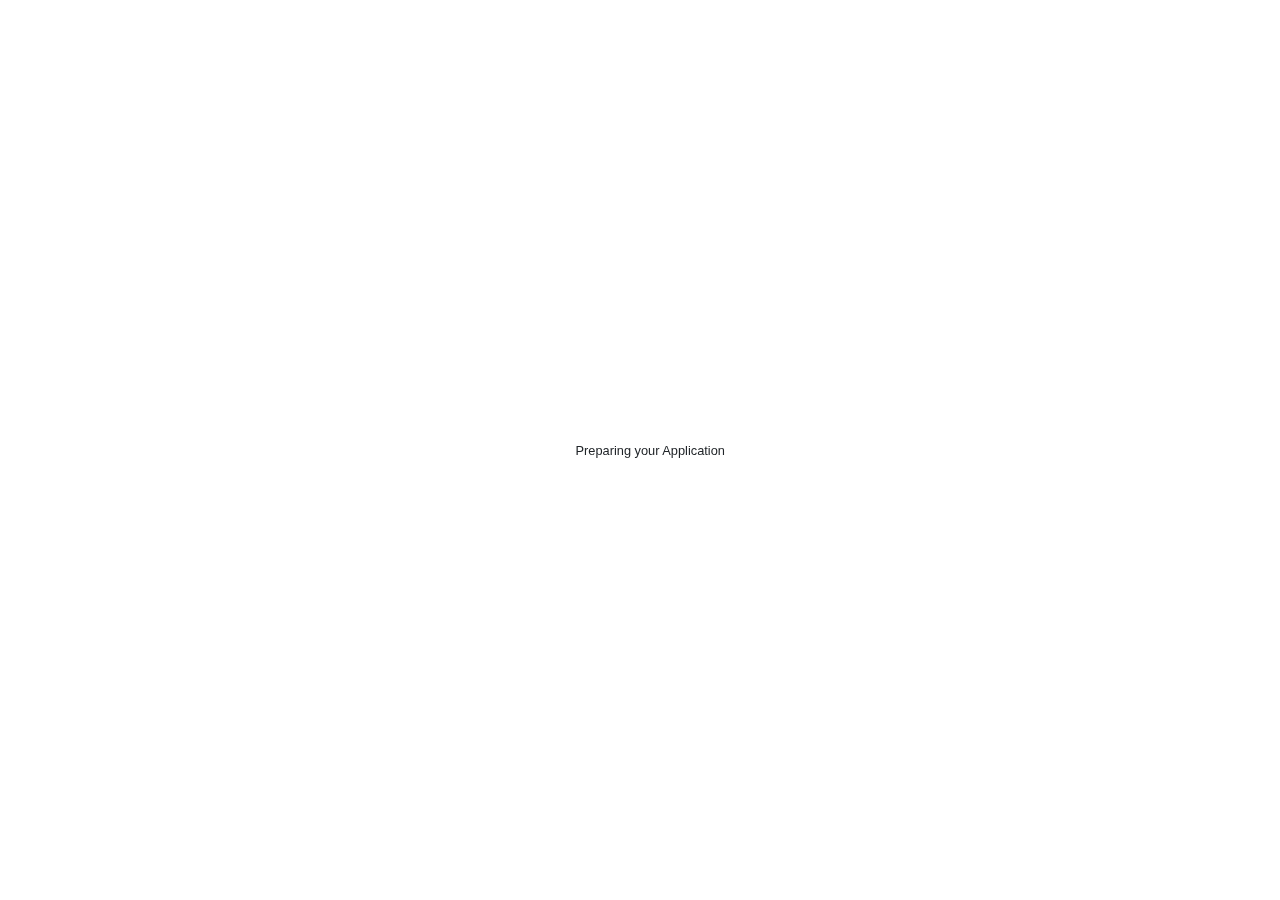
<file: maticdex1/index.html>
<!doctype html>
<html lang="en">
<head>
  <meta charset="utf-8">
  <title>Maticdex</title>
  <base href="https://calmesriram.github.io/demo9">
  <meta name="viewport" content="width=device-width, initial-scale=1">
  <link rel="icon" type="image/x-icon" href="favicon.ico">
  <link href="./assets/css/fonts.css" rel="stylesheet">
  <link href="./assets/css/icon.css" rel="stylesheet">
  <link rel="stylesheet" href="./assets/css/bootstrap-material-design.min.css" integrity="sha384-wXznGJNEXNG1NFsbm0ugrLFMQPWswR3lds2VeinahP8N0zJw9VWSopbjv2x7WCvX" crossorigin="anonymous">  
   
    <!-- Bootstrap CSS -->
    <link rel="stylesheet" href="https://stackpath.bootstrapcdn.com/bootstrap/4.4.1/css/bootstrap.min.css" integrity="sha384-Vkoo8x4CGsO3+Hhxv8T/Q5PaXtkKtu6ug5TOeNV6gBiFeWPGFN9MuhOf23Q9Ifjh" crossorigin="anonymous">

    
  <style>
.spinner {
  position: fixed;
  z-index: 1031;
  top: 50%;
  left: 50%;
  transform: translate(-50%, -50%);
}
    </style>
   <script src="./assets/js/jquery-3.2.1.slim.min.js" integrity="sha384-KJ3o2DKtIkvYIK3UENzmM7KCkRr/rE9/Qpg6aAZGJwFDMVNA/GpGFF93hXpG5KkN" crossorigin="anonymous"></script>
  <script src="./assets/js/popper.js" integrity="sha384-fA23ZRQ3G/J53mElWqVJEGJzU0sTs+SvzG8fXVWP+kJQ1lwFAOkcUOysnlKJC33U" crossorigin="anonymous"></script>
   <script src="./assets/js/bootstrap-material-design.js" integrity="sha384-CauSuKpEqAFajSpkdjv3z9t8E7RlpJ1UP0lKM/+NdtSarroVKu069AlsRPKkFBz9" crossorigin="anonymous"></script>
     <!-- Optional JavaScript -->
    <!-- jQuery first, then Popper.js, then Bootstrap JS -->
    <script src="./assets/js/jquery-3.4.1.slim.min.js" integrity="sha384-J6qa4849blE2+poT4WnyKhv5vZF5SrPo0iEjwBvKU7imGFAV0wwj1yYfoRSJoZ+n" crossorigin="anonymous"></script>
    <script src="./assets/js/popper.min.js" integrity="sha384-Q6E9RHvbIyZFJoft+2mJbHaEWldlvI9IOYy5n3zV9zzTtmI3UksdQRVvoxMfooAo" crossorigin="anonymous"></script>
    <script src="./assets/js/bootstrap.min.js" integrity="sha384-wfSDF2E50Y2D1uUdj0O3uMBJnjuUD4Ih7YwaYd1iqfktj0Uod8GCExl3Og8ifwB6" crossorigin="anonymous"></script>
  <script src="runtime-es2015.0490a89c5a5eb593b13c.js" type="module"></script><script src="polyfills-es2015.d57d3f1fef65a9374825.js" type="module"></script><script src="runtime-es5.6e22a52c3a6df157596b.js" nomodule></script><script src="polyfills-es5.7029ca3cb9827b17af98.js" nomodule></script><script src="main-es2015.827dabb8c3119a17ac88.js" type="module"></script><script src="main-es5.a5a454d58ba306e04697.js" nomodule></script></body>
<link rel="stylesheet" href="styles.677dd6172bbf1940928d.css"></head>
<body>    
  <app-root>        
    <div class="spinner">
      <div class="spinner-grow spinner-grow-sm" role="status">
        <span class="sr-only">Loading...</span>
      </div>
      <i class="fa fa-spinner fa-spin"></i>
      <small>Preparing your Application</small>
    </div>
  </app-root>
</body>
</html>
</file>
<file: maticdex1/assets/css/fonts.css>
/* cyrillic-ext */
@font-face {
  font-family: 'Roboto';
  font-style: normal;
  font-weight: 300;
  font-display: swap;
  src: local('Roboto Light'), local('Roboto-Light'), url(https://fonts.gstatic.com/s/roboto/v20/KFOlCnqEu92Fr1MmSU5fCRc4EsA.woff2) format('woff2');
  unicode-range: U+0460-052F, U+1C80-1C88, U+20B4, U+2DE0-2DFF, U+A640-A69F, U+FE2E-FE2F;
}
/* cyrillic */
@font-face {
  font-family: 'Roboto';
  font-style: normal;
  font-weight: 300;
  font-display: swap;
  src: local('Roboto Light'), local('Roboto-Light'), url(https://fonts.gstatic.com/s/roboto/v20/KFOlCnqEu92Fr1MmSU5fABc4EsA.woff2) format('woff2');
  unicode-range: U+0400-045F, U+0490-0491, U+04B0-04B1, U+2116;
}
/* greek-ext */
@font-face {
  font-family: 'Roboto';
  font-style: normal;
  font-weight: 300;
  font-display: swap;
  src: local('Roboto Light'), local('Roboto-Light'), url(https://fonts.gstatic.com/s/roboto/v20/KFOlCnqEu92Fr1MmSU5fCBc4EsA.woff2) format('woff2');
  unicode-range: U+1F00-1FFF;
}
/* greek */
@font-face {
  font-family: 'Roboto';
  font-style: normal;
  font-weight: 300;
  font-display: swap;
  src: local('Roboto Light'), local('Roboto-Light'), url(https://fonts.gstatic.com/s/roboto/v20/KFOlCnqEu92Fr1MmSU5fBxc4EsA.woff2) format('woff2');
  unicode-range: U+0370-03FF;
}
/* vietnamese */
@font-face {
  font-family: 'Roboto';
  font-style: normal;
  font-weight: 300;
  font-display: swap;
  src: local('Roboto Light'), local('Roboto-Light'), url(https://fonts.gstatic.com/s/roboto/v20/KFOlCnqEu92Fr1MmSU5fCxc4EsA.woff2) format('woff2');
  unicode-range: U+0102-0103, U+0110-0111, U+1EA0-1EF9, U+20AB;
}
/* latin-ext */
@font-face {
  font-family: 'Roboto';
  font-style: normal;
  font-weight: 300;
  font-display: swap;
  src: local('Roboto Light'), local('Roboto-Light'), url(https://fonts.gstatic.com/s/roboto/v20/KFOlCnqEu92Fr1MmSU5fChc4EsA.woff2) format('woff2');
  unicode-range: U+0100-024F, U+0259, U+1E00-1EFF, U+2020, U+20A0-20AB, U+20AD-20CF, U+2113, U+2C60-2C7F, U+A720-A7FF;
}
/* latin */
@font-face {
  font-family: 'Roboto';
  font-style: normal;
  font-weight: 300;
  font-display: swap;
  src: local('Roboto Light'), local('Roboto-Light'), url(https://fonts.gstatic.com/s/roboto/v20/KFOlCnqEu92Fr1MmSU5fBBc4.woff2) format('woff2');
  unicode-range: U+0000-00FF, U+0131, U+0152-0153, U+02BB-02BC, U+02C6, U+02DA, U+02DC, U+2000-206F, U+2074, U+20AC, U+2122, U+2191, U+2193, U+2212, U+2215, U+FEFF, U+FFFD;
}
/* cyrillic-ext */
@font-face {
  font-family: 'Roboto';
  font-style: normal;
  font-weight: 400;
  font-display: swap;
  src: local('Roboto'), local('Roboto-Regular'), url(https://fonts.gstatic.com/s/roboto/v20/KFOmCnqEu92Fr1Mu72xKOzY.woff2) format('woff2');
  unicode-range: U+0460-052F, U+1C80-1C88, U+20B4, U+2DE0-2DFF, U+A640-A69F, U+FE2E-FE2F;
}
/* cyrillic */
@font-face {
  font-family: 'Roboto';
  font-style: normal;
  font-weight: 400;
  font-display: swap;
  src: local('Roboto'), local('Roboto-Regular'), url(https://fonts.gstatic.com/s/roboto/v20/KFOmCnqEu92Fr1Mu5mxKOzY.woff2) format('woff2');
  unicode-range: U+0400-045F, U+0490-0491, U+04B0-04B1, U+2116;
}
/* greek-ext */
@font-face {
  font-family: 'Roboto';
  font-style: normal;
  font-weight: 400;
  font-display: swap;
  src: local('Roboto'), local('Roboto-Regular'), url(https://fonts.gstatic.com/s/roboto/v20/KFOmCnqEu92Fr1Mu7mxKOzY.woff2) format('woff2');
  unicode-range: U+1F00-1FFF;
}
/* greek */
@font-face {
  font-family: 'Roboto';
  font-style: normal;
  font-weight: 400;
  font-display: swap;
  src: local('Roboto'), local('Roboto-Regular'), url(https://fonts.gstatic.com/s/roboto/v20/KFOmCnqEu92Fr1Mu4WxKOzY.woff2) format('woff2');
  unicode-range: U+0370-03FF;
}
/* vietnamese */
@font-face {
  font-family: 'Roboto';
  font-style: normal;
  font-weight: 400;
  font-display: swap;
  src: local('Roboto'), local('Roboto-Regular'), url(https://fonts.gstatic.com/s/roboto/v20/KFOmCnqEu92Fr1Mu7WxKOzY.woff2) format('woff2');
  unicode-range: U+0102-0103, U+0110-0111, U+1EA0-1EF9, U+20AB;
}
/* latin-ext */
@font-face {
  font-family: 'Roboto';
  font-style: normal;
  font-weight: 400;
  font-display: swap;
  src: local('Roboto'), local('Roboto-Regular'), url(https://fonts.gstatic.com/s/roboto/v20/KFOmCnqEu92Fr1Mu7GxKOzY.woff2) format('woff2');
  unicode-range: U+0100-024F, U+0259, U+1E00-1EFF, U+2020, U+20A0-20AB, U+20AD-20CF, U+2113, U+2C60-2C7F, U+A720-A7FF;
}
/* latin */
@font-face {
  font-family: 'Roboto';
  font-style: normal;
  font-weight: 400;
  font-display: swap;
  src: local('Roboto'), local('Roboto-Regular'), url(https://fonts.gstatic.com/s/roboto/v20/KFOmCnqEu92Fr1Mu4mxK.woff2) format('woff2');
  unicode-range: U+0000-00FF, U+0131, U+0152-0153, U+02BB-02BC, U+02C6, U+02DA, U+02DC, U+2000-206F, U+2074, U+20AC, U+2122, U+2191, U+2193, U+2212, U+2215, U+FEFF, U+FFFD;
}
/* cyrillic-ext */
@font-face {
  font-family: 'Roboto';
  font-style: normal;
  font-weight: 500;
  font-display: swap;
  src: local('Roboto Medium'), local('Roboto-Medium'), url(https://fonts.gstatic.com/s/roboto/v20/KFOlCnqEu92Fr1MmEU9fCRc4EsA.woff2) format('woff2');
  unicode-range: U+0460-052F, U+1C80-1C88, U+20B4, U+2DE0-2DFF, U+A640-A69F, U+FE2E-FE2F;
}
/* cyrillic */
@font-face {
  font-family: 'Roboto';
  font-style: normal;
  font-weight: 500;
  font-display: swap;
  src: local('Roboto Medium'), local('Roboto-Medium'), url(https://fonts.gstatic.com/s/roboto/v20/KFOlCnqEu92Fr1MmEU9fABc4EsA.woff2) format('woff2');
  unicode-range: U+0400-045F, U+0490-0491, U+04B0-04B1, U+2116;
}
/* greek-ext */
@font-face {
  font-family: 'Roboto';
  font-style: normal;
  font-weight: 500;
  font-display: swap;
  src: local('Roboto Medium'), local('Roboto-Medium'), url(https://fonts.gstatic.com/s/roboto/v20/KFOlCnqEu92Fr1MmEU9fCBc4EsA.woff2) format('woff2');
  unicode-range: U+1F00-1FFF;
}
/* greek */
@font-face {
  font-family: 'Roboto';
  font-style: normal;
  font-weight: 500;
  font-display: swap;
  src: local('Roboto Medium'), local('Roboto-Medium'), url(https://fonts.gstatic.com/s/roboto/v20/KFOlCnqEu92Fr1MmEU9fBxc4EsA.woff2) format('woff2');
  unicode-range: U+0370-03FF;
}
/* vietnamese */
@font-face {
  font-family: 'Roboto';
  font-style: normal;
  font-weight: 500;
  font-display: swap;
  src: local('Roboto Medium'), local('Roboto-Medium'), url(https://fonts.gstatic.com/s/roboto/v20/KFOlCnqEu92Fr1MmEU9fCxc4EsA.woff2) format('woff2');
  unicode-range: U+0102-0103, U+0110-0111, U+1EA0-1EF9, U+20AB;
}
/* latin-ext */
@font-face {
  font-family: 'Roboto';
  font-style: normal;
  font-weight: 500;
  font-display: swap;
  src: local('Roboto Medium'), local('Roboto-Medium'), url(https://fonts.gstatic.com/s/roboto/v20/KFOlCnqEu92Fr1MmEU9fChc4EsA.woff2) format('woff2');
  unicode-range: U+0100-024F, U+0259, U+1E00-1EFF, U+2020, U+20A0-20AB, U+20AD-20CF, U+2113, U+2C60-2C7F, U+A720-A7FF;
}
/* latin */
@font-face {
  font-family: 'Roboto';
  font-style: normal;
  font-weight: 500;
  font-display: swap;
  src: local('Roboto Medium'), local('Roboto-Medium'), url(https://fonts.gstatic.com/s/roboto/v20/KFOlCnqEu92Fr1MmEU9fBBc4.woff2) format('woff2');
  unicode-range: U+0000-00FF, U+0131, U+0152-0153, U+02BB-02BC, U+02C6, U+02DA, U+02DC, U+2000-206F, U+2074, U+20AC, U+2122, U+2191, U+2193, U+2212, U+2215, U+FEFF, U+FFFD;
}
</file>
<file: maticdex1/assets/css/icon.css>
/* fallback */
@font-face {
  font-family: 'Material Icons';
  font-style: normal;
  font-weight: 400;
  src: url(https://fonts.gstatic.com/s/materialicons/v48/flUhRq6tzZclQEJ-Vdg-IuiaDsNc.woff2) format('woff2');
}

.material-icons {
  font-family: 'Material Icons';
  font-weight: normal;
  font-style: normal;
  font-size: 24px;
  line-height: 1;
  letter-spacing: normal;
  text-transform: none;
  display: inline-block;
  white-space: nowrap;
  word-wrap: normal;
  direction: ltr;
  -webkit-font-feature-settings: 'liga';
  -webkit-font-smoothing: antialiased;
}
</file>
<file: maticdex1/styles.677dd6172bbf1940928d.css>
.mat-chip.mat-standard-chip.mat-chip-selected.mat-accent .mat-chip-remove{opacity:.4}.mat-datepicker-content.mat-accent .mat-calendar-body-today.mat-calendar-body-selected{box-shadow:inset 0 0 0 1px #fff}.mat-input-element{caret-color:#3f51b5;caret-color:#673ab7}.mat-accent .mat-input-element{caret-color:#ff4081;caret-color:#ffd740}.mat-progress-bar-background{fill:#c5cae9}.mat-progress-bar.mat-accent .mat-progress-bar-background{fill:#ff80ab;fill:#ffe57f}.mat-progress-spinner circle,.mat-spinner circle{stroke:#3f51b5;stroke:#673ab7}.mat-progress-spinner.mat-accent circle,.mat-spinner.mat-accent circle{stroke:#ff4081;stroke:#ffd740}@font-face{font-family:'Material Icons';font-style:normal;font-weight:400;src:url(MaterialIcons-Regular.e79bfd88537def476913.eot);src:local('Material Icons'),local('MaterialIcons-Regular'),url(MaterialIcons-Regular.570eb83859dc23dd0eec.woff2) format('woff2'),url(MaterialIcons-Regular.012cf6a10129e2275d79.woff) format('woff'),url(MaterialIcons-Regular.a37b0c01c0baf1888ca8.ttf) format('truetype')}.material-icons{font-family:'Material Icons';font-weight:400;font-style:normal;font-size:24px;display:inline-block;line-height:1;text-transform:none;letter-spacing:normal;word-wrap:normal;white-space:nowrap;direction:ltr;-webkit-font-smoothing:antialiased;text-rendering:optimizeLegibility;-moz-osx-font-smoothing:grayscale;-webkit-font-feature-settings:'liga';font-feature-settings:'liga'}.mat-badge-content{font-weight:600;font-size:12px;font-family:Roboto,"Helvetica Neue",sans-serif}.mat-badge-small .mat-badge-content{font-size:9px}.mat-badge-large .mat-badge-content{font-size:24px}.mat-h1,.mat-headline,.mat-typography h1{font:400 24px/32px Roboto,"Helvetica Neue",sans-serif;margin:0 0 16px}.mat-h2,.mat-title,.mat-typography h2{font:500 20px/32px Roboto,"Helvetica Neue",sans-serif;margin:0 0 16px}.mat-h3,.mat-subheading-2,.mat-typography h3{font:400 16px/28px Roboto,"Helvetica Neue",sans-serif;margin:0 0 16px}.mat-h4,.mat-subheading-1,.mat-typography h4{font:400 15px/24px Roboto,"Helvetica Neue",sans-serif;margin:0 0 16px}.mat-h5,.mat-typography h5{font:400 calc(14px * .83)/20px Roboto,"Helvetica Neue",sans-serif;margin:0 0 12px}.mat-h6,.mat-typography h6{font:400 calc(14px * .67)/20px Roboto,"Helvetica Neue",sans-serif;margin:0 0 12px}.mat-body-2,.mat-body-strong{font:500 14px/24px Roboto,"Helvetica Neue",sans-serif}.mat-body,.mat-body-1,.mat-typography{font:400 14px/20px Roboto,"Helvetica Neue",sans-serif}.mat-body p,.mat-body-1 p,.mat-typography p{margin:0 0 12px}.mat-caption,.mat-small{font:400 12px/20px Roboto,"Helvetica Neue",sans-serif}.mat-display-4,.mat-typography .mat-display-4{font:300 112px/112px Roboto,"Helvetica Neue",sans-serif;letter-spacing:-.05em;margin:0 0 56px}.mat-display-3,.mat-typography .mat-display-3{font:400 56px/56px Roboto,"Helvetica Neue",sans-serif;letter-spacing:-.02em;margin:0 0 64px}.mat-display-2,.mat-typography .mat-display-2{font:400 45px/48px Roboto,"Helvetica Neue",sans-serif;letter-spacing:-.005em;margin:0 0 64px}.mat-display-1,.mat-typography .mat-display-1{font:400 34px/40px Roboto,"Helvetica Neue",sans-serif;margin:0 0 64px}.mat-bottom-sheet-container{font:400 14px/20px Roboto,"Helvetica Neue",sans-serif}.mat-button,.mat-fab,.mat-flat-button,.mat-icon-button,.mat-mini-fab,.mat-raised-button,.mat-stroked-button{font-family:Roboto,"Helvetica Neue",sans-serif;font-size:14px;font-weight:500}.mat-button-toggle,.mat-card{font-family:Roboto,"Helvetica Neue",sans-serif}.mat-card-title{font-size:24px;font-weight:500}.mat-card-header .mat-card-title{font-size:20px}.mat-card-content,.mat-card-subtitle{font-size:14px}.mat-checkbox{font-family:Roboto,"Helvetica Neue",sans-serif}.mat-checkbox-layout .mat-checkbox-label{line-height:24px}.mat-chip{font-size:14px;font-weight:500}.mat-chip .mat-chip-remove.mat-icon,.mat-chip .mat-chip-trailing-icon.mat-icon{font-size:18px}.mat-table{font-family:Roboto,"Helvetica Neue",sans-serif}.mat-header-cell{font-size:12px;font-weight:500}.mat-cell,.mat-footer-cell{font-size:14px}.mat-calendar{font-family:Roboto,"Helvetica Neue",sans-serif}.mat-calendar-body{font-size:13px}.mat-calendar-body-label,.mat-calendar-period-button{font-size:14px;font-weight:500}.mat-calendar-table-header th{font-size:11px;font-weight:400}.mat-dialog-title{font:500 20px/32px Roboto,"Helvetica Neue",sans-serif}.mat-expansion-panel-header{font-family:Roboto,"Helvetica Neue",sans-serif;font-size:15px;font-weight:400}.mat-expansion-panel-content{font:400 14px/20px Roboto,"Helvetica Neue",sans-serif}.mat-form-field{font-size:inherit;font-weight:400;line-height:1.125;font-family:Roboto,"Helvetica Neue",sans-serif}.mat-form-field-wrapper{padding-bottom:1.34375em}.mat-form-field-prefix .mat-icon,.mat-form-field-suffix .mat-icon{font-size:150%;line-height:1.125}.mat-form-field-prefix .mat-icon-button,.mat-form-field-suffix .mat-icon-button{height:1.5em;width:1.5em}.mat-form-field-prefix .mat-icon-button .mat-icon,.mat-form-field-suffix .mat-icon-button .mat-icon{height:1.125em;line-height:1.125}.mat-form-field-infix{padding:.5em 0;border-top:.84375em solid transparent}.mat-form-field-can-float .mat-input-server:focus+.mat-form-field-label-wrapper .mat-form-field-label,.mat-form-field-can-float.mat-form-field-should-float .mat-form-field-label{-webkit-transform:translateY(-1.34375em) scale(.75);transform:translateY(-1.34375em) scale(.75);width:133.33333%}.mat-form-field-can-float .mat-input-server[label]:not(:label-shown)+.mat-form-field-label-wrapper .mat-form-field-label{-webkit-transform:translateY(-1.34374em) scale(.75);transform:translateY(-1.34374em) scale(.75);width:133.33334%}.mat-form-field-label-wrapper{top:-.84375em;padding-top:.84375em}.mat-form-field-label{top:1.34375em}.mat-form-field-underline{bottom:1.34375em}.mat-form-field-subscript-wrapper{font-size:75%;margin-top:.66667em;top:calc(100% - 1.79167em)}.mat-form-field-appearance-legacy .mat-form-field-wrapper{padding-bottom:1.25em}.mat-form-field-appearance-legacy .mat-form-field-infix{padding:.4375em 0}.mat-form-field-appearance-legacy.mat-form-field-can-float .mat-input-server:focus+.mat-form-field-label-wrapper .mat-form-field-label,.mat-form-field-appearance-legacy.mat-form-field-can-float.mat-form-field-should-float .mat-form-field-label{-webkit-transform:translateY(-1.28125em) scale(.75) perspective(100px) translateZ(.001px);transform:translateY(-1.28125em) scale(.75) perspective(100px) translateZ(.001px);-ms-transform:translateY(-1.28125em) scale(.75);width:133.33333%}.mat-form-field-appearance-legacy.mat-form-field-can-float .mat-form-field-autofill-control:-webkit-autofill+.mat-form-field-label-wrapper .mat-form-field-label{-webkit-transform:translateY(-1.28125em) scale(.75) perspective(100px) translateZ(.00101px);transform:translateY(-1.28125em) scale(.75) perspective(100px) translateZ(.00101px);-ms-transform:translateY(-1.28124em) scale(.75);width:133.33334%}.mat-form-field-appearance-legacy.mat-form-field-can-float .mat-input-server[label]:not(:label-shown)+.mat-form-field-label-wrapper .mat-form-field-label{-webkit-transform:translateY(-1.28125em) scale(.75) perspective(100px) translateZ(.00102px);transform:translateY(-1.28125em) scale(.75) perspective(100px) translateZ(.00102px);-ms-transform:translateY(-1.28123em) scale(.75);width:133.33335%}.mat-form-field-appearance-legacy .mat-form-field-label{top:1.28125em}.mat-form-field-appearance-legacy .mat-form-field-subscript-wrapper{margin-top:.54167em;top:calc(100% - 1.66667em)}@media print{.mat-form-field-appearance-legacy.mat-form-field-can-float .mat-input-server:focus+.mat-form-field-label-wrapper .mat-form-field-label,.mat-form-field-appearance-legacy.mat-form-field-can-float.mat-form-field-should-float .mat-form-field-label{-webkit-transform:translateY(-1.28122em) scale(.75);transform:translateY(-1.28122em) scale(.75)}.mat-form-field-appearance-legacy.mat-form-field-can-float .mat-form-field-autofill-control:-webkit-autofill+.mat-form-field-label-wrapper .mat-form-field-label{-webkit-transform:translateY(-1.28121em) scale(.75);transform:translateY(-1.28121em) scale(.75)}.mat-form-field-appearance-legacy.mat-form-field-can-float .mat-input-server[label]:not(:label-shown)+.mat-form-field-label-wrapper .mat-form-field-label{-webkit-transform:translateY(-1.2812em) scale(.75);transform:translateY(-1.2812em) scale(.75)}}.mat-form-field-appearance-fill .mat-form-field-infix{padding:.25em 0 .75em}.mat-form-field-appearance-fill .mat-form-field-label{top:1.09375em;margin-top:-.5em}.mat-form-field-appearance-fill.mat-form-field-can-float .mat-input-server:focus+.mat-form-field-label-wrapper .mat-form-field-label,.mat-form-field-appearance-fill.mat-form-field-can-float.mat-form-field-should-float .mat-form-field-label{-webkit-transform:translateY(-.59375em) scale(.75);transform:translateY(-.59375em) scale(.75);width:133.33333%}.mat-form-field-appearance-fill.mat-form-field-can-float .mat-input-server[label]:not(:label-shown)+.mat-form-field-label-wrapper .mat-form-field-label{-webkit-transform:translateY(-.59374em) scale(.75);transform:translateY(-.59374em) scale(.75);width:133.33334%}.mat-form-field-appearance-outline .mat-form-field-infix{padding:1em 0}.mat-form-field-appearance-outline .mat-form-field-label{top:1.84375em;margin-top:-.25em}.mat-form-field-appearance-outline.mat-form-field-can-float .mat-input-server:focus+.mat-form-field-label-wrapper .mat-form-field-label,.mat-form-field-appearance-outline.mat-form-field-can-float.mat-form-field-should-float .mat-form-field-label{-webkit-transform:translateY(-1.59375em) scale(.75);transform:translateY(-1.59375em) scale(.75);width:133.33333%}.mat-form-field-appearance-outline.mat-form-field-can-float .mat-input-server[label]:not(:label-shown)+.mat-form-field-label-wrapper .mat-form-field-label{-webkit-transform:translateY(-1.59374em) scale(.75);transform:translateY(-1.59374em) scale(.75);width:133.33334%}.mat-grid-tile-footer,.mat-grid-tile-header{font-size:14px}.mat-grid-tile-footer .mat-line,.mat-grid-tile-header .mat-line{white-space:nowrap;overflow:hidden;text-overflow:ellipsis;display:block;box-sizing:border-box}.mat-grid-tile-footer .mat-line:nth-child(n+2),.mat-grid-tile-header .mat-line:nth-child(n+2){font-size:12px}input.mat-input-element{margin-top:-.0625em}.mat-menu-item{font-family:Roboto,"Helvetica Neue",sans-serif;font-size:14px;font-weight:400}.mat-paginator,.mat-paginator-page-size .mat-select-trigger{font-family:Roboto,"Helvetica Neue",sans-serif;font-size:12px}.mat-radio-button,.mat-select{font-family:Roboto,"Helvetica Neue",sans-serif}.mat-select-trigger{height:1.125em}.mat-slide-toggle-content{font-family:Roboto,"Helvetica Neue",sans-serif}.mat-slider-thumb-label-text{font-family:Roboto,"Helvetica Neue",sans-serif;font-size:12px;font-weight:500}.mat-stepper-horizontal,.mat-stepper-vertical{font-family:Roboto,"Helvetica Neue",sans-serif}.mat-step-label{font-size:14px;font-weight:400}.mat-step-sub-label-error{font-weight:400}.mat-step-label-error{font-size:14px}.mat-step-label-selected{font-size:14px;font-weight:500}.mat-tab-group{font-family:Roboto,"Helvetica Neue",sans-serif}.mat-tab-label,.mat-tab-link{font-family:Roboto,"Helvetica Neue",sans-serif;font-size:14px;font-weight:500}.mat-toolbar,.mat-toolbar h1,.mat-toolbar h2,.mat-toolbar h3,.mat-toolbar h4,.mat-toolbar h5,.mat-toolbar h6{font:500 20px/32px Roboto,"Helvetica Neue",sans-serif;margin:0}.mat-tooltip{font-family:Roboto,"Helvetica Neue",sans-serif;font-size:10px;padding-top:6px;padding-bottom:6px}.mat-tooltip-handset{font-size:14px;padding-top:8px;padding-bottom:8px}.mat-list-item,.mat-list-option{font-family:Roboto,"Helvetica Neue",sans-serif}.mat-list-base .mat-list-item{font-size:16px}.mat-list-base .mat-list-item .mat-line{white-space:nowrap;overflow:hidden;text-overflow:ellipsis;display:block;box-sizing:border-box}.mat-list-base .mat-list-item .mat-line:nth-child(n+2){font-size:14px}.mat-list-base .mat-list-option{font-size:16px}.mat-list-base .mat-list-option .mat-line{white-space:nowrap;overflow:hidden;text-overflow:ellipsis;display:block;box-sizing:border-box}.mat-list-base .mat-list-option .mat-line:nth-child(n+2){font-size:14px}.mat-list-base[dense] .mat-list-item{font-size:12px}.mat-list-base[dense] .mat-list-item .mat-line{white-space:nowrap;overflow:hidden;text-overflow:ellipsis;display:block;box-sizing:border-box}.mat-list-base[dense] .mat-list-item .mat-line:nth-child(n+2),.mat-list-base[dense] .mat-list-option{font-size:12px}.mat-list-base[dense] .mat-list-option .mat-line{white-space:nowrap;overflow:hidden;text-overflow:ellipsis;display:block;box-sizing:border-box}.mat-list-base[dense] .mat-list-option .mat-line:nth-child(n+2){font-size:12px}.mat-list-base[dense] .mat-subheader{font-family:Roboto,"Helvetica Neue",sans-serif;font-size:12px;font-weight:500}.mat-option{font-family:Roboto,"Helvetica Neue",sans-serif;font-size:16px;color:rgba(0,0,0,.87)}.mat-optgroup-label{font:500 14px/24px Roboto,"Helvetica Neue",sans-serif;color:rgba(0,0,0,.54)}.mat-simple-snackbar{font-family:Roboto,"Helvetica Neue",sans-serif;font-size:14px}.mat-simple-snackbar-action{line-height:1;font-family:inherit;font-size:inherit;font-weight:500}.mat-ripple{overflow:hidden;position:relative}.mat-ripple.mat-ripple-unbounded{overflow:visible}.mat-ripple-element{position:absolute;border-radius:50%;pointer-events:none;-webkit-transition:opacity,-webkit-transform cubic-bezier(0,0,.2,1);transition:opacity,-webkit-transform 0s cubic-bezier(0,0,.2,1);transition:opacity,transform 0s cubic-bezier(0,0,.2,1);transition:opacity,transform 0s cubic-bezier(0,0,.2,1),-webkit-transform 0s cubic-bezier(0,0,.2,1);-webkit-transform:scale(0);transform:scale(0)}@media (-ms-high-contrast:active){.mat-ripple-element{display:none}}.cdk-visually-hidden{border:0;clip:rect(0 0 0 0);height:1px;margin:-1px;overflow:hidden;padding:0;position:absolute;width:1px;outline:0;-webkit-appearance:none;-moz-appearance:none}.cdk-global-overlay-wrapper,.cdk-overlay-container{pointer-events:none;top:0;left:0;height:100%;width:100%}.cdk-overlay-container{position:fixed;z-index:1000}.cdk-overlay-container:empty{display:none}.cdk-global-overlay-wrapper{display:-webkit-box;display:flex;position:absolute;z-index:1000}.cdk-overlay-pane{position:absolute;pointer-events:auto;box-sizing:border-box;z-index:1000;display:-webkit-box;display:flex;max-width:100%;max-height:100%}.cdk-overlay-backdrop{position:absolute;top:0;bottom:0;left:0;right:0;z-index:1000;pointer-events:auto;-webkit-tap-highlight-color:transparent;-webkit-transition:opacity .4s cubic-bezier(.25,.8,.25,1);transition:opacity .4s cubic-bezier(.25,.8,.25,1);opacity:0}.cdk-overlay-backdrop.cdk-overlay-backdrop-showing{opacity:1}@media screen and (-ms-high-contrast:active){.cdk-overlay-backdrop.cdk-overlay-backdrop-showing{opacity:.6}}.cdk-overlay-dark-backdrop{background:rgba(0,0,0,.32)}.cdk-overlay-transparent-backdrop,.cdk-overlay-transparent-backdrop.cdk-overlay-backdrop-showing{opacity:0}.cdk-overlay-connected-position-bounding-box{position:absolute;z-index:1000;display:-webkit-box;display:flex;-webkit-box-orient:vertical;-webkit-box-direction:normal;flex-direction:column;min-width:1px;min-height:1px}.cdk-global-scrollblock{position:fixed;width:100%;overflow-y:scroll}@-webkit-keyframes cdk-text-field-autofill-start{/*!*/}@keyframes cdk-text-field-autofill-start{/*!*/}@-webkit-keyframes cdk-text-field-autofill-end{/*!*/}@keyframes cdk-text-field-autofill-end{/*!*/}.cdk-text-field-autofill-monitored:-webkit-autofill{-webkit-animation-name:cdk-text-field-autofill-start;animation-name:cdk-text-field-autofill-start}.cdk-text-field-autofill-monitored:not(:-webkit-autofill){-webkit-animation-name:cdk-text-field-autofill-end;animation-name:cdk-text-field-autofill-end}textarea.cdk-textarea-autosize{resize:none}textarea.cdk-textarea-autosize-measuring{height:auto!important;overflow:hidden!important;padding:2px 0!important;box-sizing:content-box!important}.mat-ripple-element{background-color:rgba(0,0,0,.1)}.mat-option.mat-selected:not(.mat-option-multiple):not(.mat-option-disabled),.mat-option:focus:not(.mat-option-disabled),.mat-option:hover:not(.mat-option-disabled){background:rgba(0,0,0,.04)}.mat-option.mat-active{background:rgba(0,0,0,.04);color:rgba(0,0,0,.87)}.mat-option.mat-option-disabled{color:rgba(0,0,0,.38)}.mat-primary .mat-option.mat-selected:not(.mat-option-disabled){color:#673ab7}.mat-accent .mat-option.mat-selected:not(.mat-option-disabled){color:#ffd740}.mat-warn .mat-option.mat-selected:not(.mat-option-disabled){color:#f44336}.mat-optgroup-disabled .mat-optgroup-label{color:rgba(0,0,0,.38)}.mat-pseudo-checkbox{color:rgba(0,0,0,.54)}.mat-pseudo-checkbox::after{color:#fafafa}.mat-pseudo-checkbox-disabled{color:#b0b0b0}.mat-primary .mat-pseudo-checkbox-checked,.mat-primary .mat-pseudo-checkbox-indeterminate{background:#673ab7}.mat-accent .mat-pseudo-checkbox-checked,.mat-accent .mat-pseudo-checkbox-indeterminate,.mat-pseudo-checkbox-checked,.mat-pseudo-checkbox-indeterminate{background:#ffd740}.mat-warn .mat-pseudo-checkbox-checked,.mat-warn .mat-pseudo-checkbox-indeterminate{background:#f44336}.mat-pseudo-checkbox-checked.mat-pseudo-checkbox-disabled,.mat-pseudo-checkbox-indeterminate.mat-pseudo-checkbox-disabled{background:#b0b0b0}.mat-elevation-z0{box-shadow:0 0 0 0 rgba(0,0,0,.2),0 0 0 0 rgba(0,0,0,.14),0 0 0 0 rgba(0,0,0,.12)}.mat-elevation-z1{box-shadow:0 2px 1px -1px rgba(0,0,0,.2),0 1px 1px 0 rgba(0,0,0,.14),0 1px 3px 0 rgba(0,0,0,.12)}.mat-elevation-z2{box-shadow:0 3px 1px -2px rgba(0,0,0,.2),0 2px 2px 0 rgba(0,0,0,.14),0 1px 5px 0 rgba(0,0,0,.12)}.mat-elevation-z3{box-shadow:0 3px 3px -2px rgba(0,0,0,.2),0 3px 4px 0 rgba(0,0,0,.14),0 1px 8px 0 rgba(0,0,0,.12)}.mat-elevation-z4{box-shadow:0 2px 4px -1px rgba(0,0,0,.2),0 4px 5px 0 rgba(0,0,0,.14),0 1px 10px 0 rgba(0,0,0,.12)}.mat-elevation-z5{box-shadow:0 3px 5px -1px rgba(0,0,0,.2),0 5px 8px 0 rgba(0,0,0,.14),0 1px 14px 0 rgba(0,0,0,.12)}.mat-elevation-z6{box-shadow:0 3px 5px -1px rgba(0,0,0,.2),0 6px 10px 0 rgba(0,0,0,.14),0 1px 18px 0 rgba(0,0,0,.12)}.mat-elevation-z7{box-shadow:0 4px 5px -2px rgba(0,0,0,.2),0 7px 10px 1px rgba(0,0,0,.14),0 2px 16px 1px rgba(0,0,0,.12)}.mat-elevation-z8{box-shadow:0 5px 5px -3px rgba(0,0,0,.2),0 8px 10px 1px rgba(0,0,0,.14),0 3px 14px 2px rgba(0,0,0,.12)}.mat-elevation-z9{box-shadow:0 5px 6px -3px rgba(0,0,0,.2),0 9px 12px 1px rgba(0,0,0,.14),0 3px 16px 2px rgba(0,0,0,.12)}.mat-elevation-z10{box-shadow:0 6px 6px -3px rgba(0,0,0,.2),0 10px 14px 1px rgba(0,0,0,.14),0 4px 18px 3px rgba(0,0,0,.12)}.mat-elevation-z11{box-shadow:0 6px 7px -4px rgba(0,0,0,.2),0 11px 15px 1px rgba(0,0,0,.14),0 4px 20px 3px rgba(0,0,0,.12)}.mat-elevation-z12{box-shadow:0 7px 8px -4px rgba(0,0,0,.2),0 12px 17px 2px rgba(0,0,0,.14),0 5px 22px 4px rgba(0,0,0,.12)}.mat-elevation-z13{box-shadow:0 7px 8px -4px rgba(0,0,0,.2),0 13px 19px 2px rgba(0,0,0,.14),0 5px 24px 4px rgba(0,0,0,.12)}.mat-elevation-z14{box-shadow:0 7px 9px -4px rgba(0,0,0,.2),0 14px 21px 2px rgba(0,0,0,.14),0 5px 26px 4px rgba(0,0,0,.12)}.mat-elevation-z15{box-shadow:0 8px 9px -5px rgba(0,0,0,.2),0 15px 22px 2px rgba(0,0,0,.14),0 6px 28px 5px rgba(0,0,0,.12)}.mat-elevation-z16{box-shadow:0 8px 10px -5px rgba(0,0,0,.2),0 16px 24px 2px rgba(0,0,0,.14),0 6px 30px 5px rgba(0,0,0,.12)}.mat-elevation-z17{box-shadow:0 8px 11px -5px rgba(0,0,0,.2),0 17px 26px 2px rgba(0,0,0,.14),0 6px 32px 5px rgba(0,0,0,.12)}.mat-elevation-z18{box-shadow:0 9px 11px -5px rgba(0,0,0,.2),0 18px 28px 2px rgba(0,0,0,.14),0 7px 34px 6px rgba(0,0,0,.12)}.mat-elevation-z19{box-shadow:0 9px 12px -6px rgba(0,0,0,.2),0 19px 29px 2px rgba(0,0,0,.14),0 7px 36px 6px rgba(0,0,0,.12)}.mat-elevation-z20{box-shadow:0 10px 13px -6px rgba(0,0,0,.2),0 20px 31px 3px rgba(0,0,0,.14),0 8px 38px 7px rgba(0,0,0,.12)}.mat-elevation-z21{box-shadow:0 10px 13px -6px rgba(0,0,0,.2),0 21px 33px 3px rgba(0,0,0,.14),0 8px 40px 7px rgba(0,0,0,.12)}.mat-elevation-z22{box-shadow:0 10px 14px -6px rgba(0,0,0,.2),0 22px 35px 3px rgba(0,0,0,.14),0 8px 42px 7px rgba(0,0,0,.12)}.mat-elevation-z23{box-shadow:0 11px 14px -7px rgba(0,0,0,.2),0 23px 36px 3px rgba(0,0,0,.14),0 9px 44px 8px rgba(0,0,0,.12)}.mat-elevation-z24{box-shadow:0 11px 15px -7px rgba(0,0,0,.2),0 24px 38px 3px rgba(0,0,0,.14),0 9px 46px 8px rgba(0,0,0,.12)}.mat-app-background{background-color:#fafafa;color:rgba(0,0,0,.87)}.mat-theme-loaded-marker{display:none}.mat-autocomplete-panel{background:#fff;color:rgba(0,0,0,.87)}.mat-autocomplete-panel:not([class*=mat-elevation-z]){box-shadow:0 2px 4px -1px rgba(0,0,0,.2),0 4px 5px 0 rgba(0,0,0,.14),0 1px 10px 0 rgba(0,0,0,.12)}.mat-autocomplete-panel .mat-option.mat-selected:not(.mat-active):not(:hover){background:#fff}.mat-autocomplete-panel .mat-option.mat-selected:not(.mat-active):not(:hover):not(.mat-option-disabled){color:rgba(0,0,0,.87)}@media (-ms-high-contrast:active){.mat-badge-content{outline:solid 1px;border-radius:0}.mat-checkbox-disabled{opacity:.5}}.mat-badge-accent .mat-badge-content{background:#ffd740;color:rgba(0,0,0,.87)}.mat-badge-warn .mat-badge-content{color:#fff;background:#f44336}.mat-badge{position:relative}.mat-badge-hidden .mat-badge-content{display:none}.mat-badge-disabled .mat-badge-content{background:#b9b9b9;color:rgba(0,0,0,.38)}.mat-badge-content{color:#fff;background:#673ab7;position:absolute;text-align:center;display:inline-block;border-radius:50%;-webkit-transition:-webkit-transform .2s ease-in-out;transition:-webkit-transform .2s ease-in-out;transition:transform .2s ease-in-out;transition:transform .2s ease-in-out,-webkit-transform .2s ease-in-out;-webkit-transform:scale(.6);transform:scale(.6);overflow:hidden;white-space:nowrap;text-overflow:ellipsis;pointer-events:none}.mat-badge-content._mat-animation-noopable,.ng-animate-disabled .mat-badge-content{-webkit-transition:none;transition:none}.mat-badge-content.mat-badge-active{-webkit-transform:none;transform:none}.mat-badge-small .mat-badge-content{width:16px;height:16px;line-height:16px}.mat-badge-small.mat-badge-above .mat-badge-content{top:-8px}.mat-badge-small.mat-badge-below .mat-badge-content{bottom:-8px}.mat-badge-small.mat-badge-before .mat-badge-content{left:-16px}[dir=rtl] .mat-badge-small.mat-badge-before .mat-badge-content{left:auto;right:-16px}.mat-badge-small.mat-badge-after .mat-badge-content{right:-16px}[dir=rtl] .mat-badge-small.mat-badge-after .mat-badge-content{right:auto;left:-16px}.mat-badge-small.mat-badge-overlap.mat-badge-before .mat-badge-content{left:-8px}[dir=rtl] .mat-badge-small.mat-badge-overlap.mat-badge-before .mat-badge-content{left:auto;right:-8px}.mat-badge-small.mat-badge-overlap.mat-badge-after .mat-badge-content{right:-8px}[dir=rtl] .mat-badge-small.mat-badge-overlap.mat-badge-after .mat-badge-content{right:auto;left:-8px}.mat-badge-medium .mat-badge-content{width:22px;height:22px;line-height:22px}.mat-badge-medium.mat-badge-above .mat-badge-content{top:-11px}.mat-badge-medium.mat-badge-below .mat-badge-content{bottom:-11px}.mat-badge-medium.mat-badge-before .mat-badge-content{left:-22px}[dir=rtl] .mat-badge-medium.mat-badge-before .mat-badge-content{left:auto;right:-22px}.mat-badge-medium.mat-badge-after .mat-badge-content{right:-22px}[dir=rtl] .mat-badge-medium.mat-badge-after .mat-badge-content{right:auto;left:-22px}.mat-badge-medium.mat-badge-overlap.mat-badge-before .mat-badge-content{left:-11px}[dir=rtl] .mat-badge-medium.mat-badge-overlap.mat-badge-before .mat-badge-content{left:auto;right:-11px}.mat-badge-medium.mat-badge-overlap.mat-badge-after .mat-badge-content{right:-11px}[dir=rtl] .mat-badge-medium.mat-badge-overlap.mat-badge-after .mat-badge-content{right:auto;left:-11px}.mat-badge-large .mat-badge-content{width:28px;height:28px;line-height:28px}.mat-badge-large.mat-badge-above .mat-badge-content{top:-14px}.mat-badge-large.mat-badge-below .mat-badge-content{bottom:-14px}.mat-badge-large.mat-badge-before .mat-badge-content{left:-28px}[dir=rtl] .mat-badge-large.mat-badge-before .mat-badge-content{left:auto;right:-28px}.mat-badge-large.mat-badge-after .mat-badge-content{right:-28px}[dir=rtl] .mat-badge-large.mat-badge-after .mat-badge-content{right:auto;left:-28px}.mat-badge-large.mat-badge-overlap.mat-badge-before .mat-badge-content{left:-14px}[dir=rtl] .mat-badge-large.mat-badge-overlap.mat-badge-before .mat-badge-content{left:auto;right:-14px}.mat-badge-large.mat-badge-overlap.mat-badge-after .mat-badge-content{right:-14px}[dir=rtl] .mat-badge-large.mat-badge-overlap.mat-badge-after .mat-badge-content{right:auto;left:-14px}.mat-bottom-sheet-container{box-shadow:0 8px 10px -5px rgba(0,0,0,.2),0 16px 24px 2px rgba(0,0,0,.14),0 6px 30px 5px rgba(0,0,0,.12);background:#fff;color:rgba(0,0,0,.87)}.mat-button,.mat-icon-button,.mat-stroked-button{color:inherit;background:0 0}.mat-button.mat-primary,.mat-icon-button.mat-primary,.mat-stroked-button.mat-primary{color:#673ab7}.mat-button.mat-accent,.mat-icon-button.mat-accent,.mat-stroked-button.mat-accent{color:#ffd740}.mat-button.mat-warn,.mat-icon-button.mat-warn,.mat-stroked-button.mat-warn{color:#f44336}.mat-button.mat-accent[disabled],.mat-button.mat-primary[disabled],.mat-button.mat-warn[disabled],.mat-button[disabled][disabled],.mat-icon-button.mat-accent[disabled],.mat-icon-button.mat-primary[disabled],.mat-icon-button.mat-warn[disabled],.mat-icon-button[disabled][disabled],.mat-stroked-button.mat-accent[disabled],.mat-stroked-button.mat-primary[disabled],.mat-stroked-button.mat-warn[disabled],.mat-stroked-button[disabled][disabled]{color:rgba(0,0,0,.26)}.mat-button.mat-primary .mat-button-focus-overlay,.mat-icon-button.mat-primary .mat-button-focus-overlay,.mat-stroked-button.mat-primary .mat-button-focus-overlay{background-color:#673ab7}.mat-button.mat-accent .mat-button-focus-overlay,.mat-icon-button.mat-accent .mat-button-focus-overlay,.mat-stroked-button.mat-accent .mat-button-focus-overlay{background-color:#ffd740}.mat-button.mat-warn .mat-button-focus-overlay,.mat-icon-button.mat-warn .mat-button-focus-overlay,.mat-stroked-button.mat-warn .mat-button-focus-overlay{background-color:#f44336}.mat-button[disabled] .mat-button-focus-overlay,.mat-icon-button[disabled] .mat-button-focus-overlay,.mat-stroked-button[disabled] .mat-button-focus-overlay{background-color:transparent}.mat-button .mat-ripple-element,.mat-icon-button .mat-ripple-element,.mat-stroked-button .mat-ripple-element{opacity:.1;background-color:currentColor}.mat-button-focus-overlay{background:#000}.mat-stroked-button:not([disabled]){border-color:rgba(0,0,0,.12)}.mat-fab,.mat-flat-button,.mat-mini-fab,.mat-raised-button{color:rgba(0,0,0,.87);background-color:#fff}.mat-fab.mat-primary,.mat-flat-button.mat-primary,.mat-mini-fab.mat-primary,.mat-raised-button.mat-primary{color:#fff;background-color:#673ab7}.mat-fab.mat-accent,.mat-flat-button.mat-accent,.mat-mini-fab.mat-accent,.mat-raised-button.mat-accent{color:rgba(0,0,0,.87);background-color:#ffd740}.mat-fab.mat-warn,.mat-flat-button.mat-warn,.mat-mini-fab.mat-warn,.mat-raised-button.mat-warn{color:#fff;background-color:#f44336}.mat-fab.mat-accent[disabled],.mat-fab.mat-primary[disabled],.mat-fab.mat-warn[disabled],.mat-fab[disabled][disabled],.mat-flat-button.mat-accent[disabled],.mat-flat-button.mat-primary[disabled],.mat-flat-button.mat-warn[disabled],.mat-flat-button[disabled][disabled],.mat-mini-fab.mat-accent[disabled],.mat-mini-fab.mat-primary[disabled],.mat-mini-fab.mat-warn[disabled],.mat-mini-fab[disabled][disabled],.mat-raised-button.mat-accent[disabled],.mat-raised-button.mat-primary[disabled],.mat-raised-button.mat-warn[disabled],.mat-raised-button[disabled][disabled]{color:rgba(0,0,0,.26);background-color:rgba(0,0,0,.12)}.mat-fab.mat-primary .mat-ripple-element,.mat-flat-button.mat-primary .mat-ripple-element,.mat-mini-fab.mat-primary .mat-ripple-element,.mat-raised-button.mat-primary .mat-ripple-element{background-color:rgba(255,255,255,.1)}.mat-fab.mat-accent .mat-ripple-element,.mat-flat-button.mat-accent .mat-ripple-element,.mat-mini-fab.mat-accent .mat-ripple-element,.mat-raised-button.mat-accent .mat-ripple-element{background-color:rgba(0,0,0,.1)}.mat-fab.mat-warn .mat-ripple-element,.mat-flat-button.mat-warn .mat-ripple-element,.mat-mini-fab.mat-warn .mat-ripple-element,.mat-raised-button.mat-warn .mat-ripple-element{background-color:rgba(255,255,255,.1)}.mat-flat-button:not([class*=mat-elevation-z]),.mat-stroked-button:not([class*=mat-elevation-z]){box-shadow:0 0 0 0 rgba(0,0,0,.2),0 0 0 0 rgba(0,0,0,.14),0 0 0 0 rgba(0,0,0,.12)}.mat-raised-button:not([class*=mat-elevation-z]){box-shadow:0 3px 1px -2px rgba(0,0,0,.2),0 2px 2px 0 rgba(0,0,0,.14),0 1px 5px 0 rgba(0,0,0,.12)}.mat-raised-button:not([disabled]):active:not([class*=mat-elevation-z]){box-shadow:0 5px 5px -3px rgba(0,0,0,.2),0 8px 10px 1px rgba(0,0,0,.14),0 3px 14px 2px rgba(0,0,0,.12)}.mat-raised-button[disabled]:not([class*=mat-elevation-z]){box-shadow:0 0 0 0 rgba(0,0,0,.2),0 0 0 0 rgba(0,0,0,.14),0 0 0 0 rgba(0,0,0,.12)}.mat-fab:not([class*=mat-elevation-z]),.mat-mini-fab:not([class*=mat-elevation-z]){box-shadow:0 3px 5px -1px rgba(0,0,0,.2),0 6px 10px 0 rgba(0,0,0,.14),0 1px 18px 0 rgba(0,0,0,.12)}.mat-fab:not([disabled]):active:not([class*=mat-elevation-z]),.mat-mini-fab:not([disabled]):active:not([class*=mat-elevation-z]){box-shadow:0 7px 8px -4px rgba(0,0,0,.2),0 12px 17px 2px rgba(0,0,0,.14),0 5px 22px 4px rgba(0,0,0,.12)}.mat-fab[disabled]:not([class*=mat-elevation-z]),.mat-mini-fab[disabled]:not([class*=mat-elevation-z]){box-shadow:0 0 0 0 rgba(0,0,0,.2),0 0 0 0 rgba(0,0,0,.14),0 0 0 0 rgba(0,0,0,.12)}.mat-button-toggle-group,.mat-button-toggle-standalone{box-shadow:0 3px 1px -2px rgba(0,0,0,.2),0 2px 2px 0 rgba(0,0,0,.14),0 1px 5px 0 rgba(0,0,0,.12)}.mat-button-toggle-group-appearance-standard,.mat-button-toggle-standalone.mat-button-toggle-appearance-standard{box-shadow:none;border:1px solid rgba(0,0,0,.12)}.mat-button-toggle{color:rgba(0,0,0,.38)}.mat-button-toggle .mat-button-toggle-focus-overlay{background-color:rgba(0,0,0,.12)}.mat-button-toggle-appearance-standard{color:rgba(0,0,0,.87);background:#fff}.mat-button-toggle-appearance-standard .mat-button-toggle-focus-overlay{background-color:#000}.mat-button-toggle-group-appearance-standard .mat-button-toggle+.mat-button-toggle{border-left:1px solid rgba(0,0,0,.12)}[dir=rtl] .mat-button-toggle-group-appearance-standard .mat-button-toggle+.mat-button-toggle{border-left:none;border-right:1px solid rgba(0,0,0,.12)}.mat-button-toggle-group-appearance-standard.mat-button-toggle-vertical .mat-button-toggle+.mat-button-toggle{border-left:none;border-right:none;border-top:1px solid rgba(0,0,0,.12)}.mat-button-toggle-checked{background-color:#e0e0e0;color:rgba(0,0,0,.54)}.mat-button-toggle-checked.mat-button-toggle-appearance-standard{color:rgba(0,0,0,.87)}.mat-button-toggle-disabled{color:rgba(0,0,0,.26);background-color:#eee}.mat-button-toggle-disabled.mat-button-toggle-appearance-standard{background:#fff}.mat-button-toggle-disabled.mat-button-toggle-checked{background-color:#bdbdbd}.mat-card{background:#fff;color:rgba(0,0,0,.87)}.mat-card:not([class*=mat-elevation-z]){box-shadow:0 2px 1px -1px rgba(0,0,0,.2),0 1px 1px 0 rgba(0,0,0,.14),0 1px 3px 0 rgba(0,0,0,.12)}.mat-card.mat-card-flat:not([class*=mat-elevation-z]){box-shadow:0 0 0 0 rgba(0,0,0,.2),0 0 0 0 rgba(0,0,0,.14),0 0 0 0 rgba(0,0,0,.12)}.mat-card-subtitle{color:rgba(0,0,0,.54)}.mat-checkbox-frame{border-color:rgba(0,0,0,.54)}.mat-checkbox-checkmark{fill:#fafafa}.mat-checkbox-checkmark-path{stroke:#fafafa!important}@media (-ms-high-contrast:black-on-white){.mat-checkbox-checkmark-path{stroke:#000!important}}.mat-checkbox-mixedmark{background-color:#fafafa}.mat-checkbox-checked.mat-primary .mat-checkbox-background,.mat-checkbox-indeterminate.mat-primary .mat-checkbox-background{background-color:#673ab7}.mat-checkbox-checked.mat-accent .mat-checkbox-background,.mat-checkbox-indeterminate.mat-accent .mat-checkbox-background{background-color:#ffd740}.mat-checkbox-checked.mat-warn .mat-checkbox-background,.mat-checkbox-indeterminate.mat-warn .mat-checkbox-background{background-color:#f44336}.mat-checkbox-disabled.mat-checkbox-checked .mat-checkbox-background,.mat-checkbox-disabled.mat-checkbox-indeterminate .mat-checkbox-background{background-color:#b0b0b0}.mat-checkbox-disabled:not(.mat-checkbox-checked) .mat-checkbox-frame{border-color:#b0b0b0}.mat-checkbox-disabled .mat-checkbox-label{color:rgba(0,0,0,.54)}@media (-ms-high-contrast:active){.mat-checkbox-background{background:0 0}}.mat-checkbox .mat-ripple-element{background-color:#000}.mat-checkbox-checked:not(.mat-checkbox-disabled).mat-primary .mat-ripple-element,.mat-checkbox:active:not(.mat-checkbox-disabled).mat-primary .mat-ripple-element{background:#673ab7}.mat-checkbox-checked:not(.mat-checkbox-disabled).mat-accent .mat-ripple-element,.mat-checkbox:active:not(.mat-checkbox-disabled).mat-accent .mat-ripple-element{background:#ffd740}.mat-checkbox-checked:not(.mat-checkbox-disabled).mat-warn .mat-ripple-element,.mat-checkbox:active:not(.mat-checkbox-disabled).mat-warn .mat-ripple-element{background:#f44336}.mat-chip.mat-standard-chip{background-color:#e0e0e0;color:rgba(0,0,0,.87)}.mat-chip.mat-standard-chip .mat-chip-remove{color:rgba(0,0,0,.87);opacity:.4}.mat-chip.mat-standard-chip:not(.mat-chip-disabled):active{box-shadow:0 3px 3px -2px rgba(0,0,0,.2),0 3px 4px 0 rgba(0,0,0,.14),0 1px 8px 0 rgba(0,0,0,.12)}.mat-chip.mat-standard-chip:not(.mat-chip-disabled) .mat-chip-remove:hover{opacity:.54}.mat-chip.mat-standard-chip.mat-chip-disabled{opacity:.4}.mat-chip.mat-standard-chip::after{background:#000}.mat-chip.mat-standard-chip.mat-chip-selected.mat-primary{background-color:#673ab7;color:#fff}.mat-chip.mat-standard-chip.mat-chip-selected.mat-primary .mat-chip-remove{color:#fff;opacity:.4}.mat-chip.mat-standard-chip.mat-chip-selected.mat-primary .mat-ripple-element{background:rgba(255,255,255,.1)}.mat-chip.mat-standard-chip.mat-chip-selected.mat-warn{background-color:#f44336;color:#fff}.mat-chip.mat-standard-chip.mat-chip-selected.mat-warn .mat-chip-remove{color:#fff;opacity:.4}.mat-chip.mat-standard-chip.mat-chip-selected.mat-warn .mat-ripple-element{background:rgba(255,255,255,.1)}.mat-chip.mat-standard-chip.mat-chip-selected.mat-accent{background-color:#ffd740;color:rgba(0,0,0,.87)}.mat-chip.mat-standard-chip.mat-chip-selected.mat-accent .mat-chip-remove{color:rgba(0,0,0,.87);opacity:.4}.mat-chip.mat-standard-chip.mat-chip-selected.mat-accent .mat-ripple-element{background:rgba(0,0,0,.1)}.mat-table{background:#fff}.mat-table tbody,.mat-table tfoot,.mat-table thead,.mat-table-sticky,[mat-footer-row],[mat-header-row],[mat-row],mat-footer-row,mat-header-row,mat-row{background:inherit}mat-footer-row,mat-header-row,mat-row,td.mat-cell,td.mat-footer-cell,th.mat-header-cell{border-bottom-color:rgba(0,0,0,.12)}.mat-header-cell{color:rgba(0,0,0,.54)}.mat-cell,.mat-footer-cell{color:rgba(0,0,0,.87)}.mat-calendar-arrow{border-top-color:rgba(0,0,0,.54)}.mat-datepicker-content .mat-calendar-next-button,.mat-datepicker-content .mat-calendar-previous-button,.mat-datepicker-toggle{color:rgba(0,0,0,.54)}.mat-calendar-table-header{color:rgba(0,0,0,.38)}.mat-calendar-table-header-divider::after{background:rgba(0,0,0,.12)}.mat-calendar-body-label{color:rgba(0,0,0,.54)}.mat-calendar-body-cell-content{color:rgba(0,0,0,.87);border-color:transparent}.mat-calendar-body-disabled>.mat-calendar-body-cell-content:not(.mat-calendar-body-selected){color:rgba(0,0,0,.38)}.cdk-keyboard-focused .mat-calendar-body-active>.mat-calendar-body-cell-content:not(.mat-calendar-body-selected),.cdk-program-focused .mat-calendar-body-active>.mat-calendar-body-cell-content:not(.mat-calendar-body-selected),.mat-calendar-body-cell:not(.mat-calendar-body-disabled):hover>.mat-calendar-body-cell-content:not(.mat-calendar-body-selected){background-color:rgba(0,0,0,.04)}.mat-calendar-body-today:not(.mat-calendar-body-selected){border-color:rgba(0,0,0,.38)}.mat-calendar-body-disabled>.mat-calendar-body-today:not(.mat-calendar-body-selected){border-color:rgba(0,0,0,.18)}.mat-calendar-body-selected{background-color:#673ab7;color:#fff}.mat-calendar-body-disabled>.mat-calendar-body-selected{background-color:rgba(103,58,183,.4)}.mat-calendar-body-today.mat-calendar-body-selected{box-shadow:inset 0 0 0 1px #fff}.mat-datepicker-content{box-shadow:0 2px 4px -1px rgba(0,0,0,.2),0 4px 5px 0 rgba(0,0,0,.14),0 1px 10px 0 rgba(0,0,0,.12);background-color:#fff;color:rgba(0,0,0,.87)}.mat-datepicker-content.mat-accent .mat-calendar-body-selected{background-color:#ffd740;color:rgba(0,0,0,.87)}.mat-datepicker-content.mat-accent .mat-calendar-body-disabled>.mat-calendar-body-selected{background-color:rgba(255,215,64,.4)}.mat-datepicker-content.mat-accent .mat-calendar-body-today.mat-calendar-body-selected{box-shadow:inset 0 0 0 1px rgba(0,0,0,.87)}.mat-datepicker-content.mat-warn .mat-calendar-body-selected{background-color:#f44336;color:#fff}.mat-datepicker-content.mat-warn .mat-calendar-body-disabled>.mat-calendar-body-selected{background-color:rgba(244,67,54,.4)}.mat-datepicker-content.mat-warn .mat-calendar-body-today.mat-calendar-body-selected{box-shadow:inset 0 0 0 1px #fff}.mat-datepicker-content-touch{box-shadow:0 0 0 0 rgba(0,0,0,.2),0 0 0 0 rgba(0,0,0,.14),0 0 0 0 rgba(0,0,0,.12)}.mat-datepicker-toggle-active{color:#673ab7}.mat-datepicker-toggle-active.mat-accent{color:#ffd740}.mat-datepicker-toggle-active.mat-warn{color:#f44336}.mat-dialog-container{box-shadow:0 11px 15px -7px rgba(0,0,0,.2),0 24px 38px 3px rgba(0,0,0,.14),0 9px 46px 8px rgba(0,0,0,.12);background:#fff;color:rgba(0,0,0,.87)}.mat-divider{border-top-color:rgba(0,0,0,.12)}.mat-divider-vertical{border-right-color:rgba(0,0,0,.12)}.mat-expansion-panel{background:#fff;color:rgba(0,0,0,.87)}.mat-expansion-panel:not([class*=mat-elevation-z]){box-shadow:0 3px 1px -2px rgba(0,0,0,.2),0 2px 2px 0 rgba(0,0,0,.14),0 1px 5px 0 rgba(0,0,0,.12)}.mat-action-row{border-top-color:rgba(0,0,0,.12)}.mat-expansion-panel .mat-expansion-panel-header.cdk-keyboard-focused:not([aria-disabled=true]),.mat-expansion-panel .mat-expansion-panel-header.cdk-program-focused:not([aria-disabled=true]),.mat-expansion-panel:not(.mat-expanded) .mat-expansion-panel-header:hover:not([aria-disabled=true]){background:rgba(0,0,0,.04)}@media (hover:none){.mat-expansion-panel:not(.mat-expanded):not([aria-disabled=true]) .mat-expansion-panel-header:hover{background:#fff}}.mat-expansion-panel-header-title{color:rgba(0,0,0,.87)}.mat-expansion-indicator::after,.mat-expansion-panel-header-description{color:rgba(0,0,0,.54)}.mat-expansion-panel-header[aria-disabled=true]{color:rgba(0,0,0,.26)}.mat-expansion-panel-header[aria-disabled=true] .mat-expansion-panel-header-description,.mat-expansion-panel-header[aria-disabled=true] .mat-expansion-panel-header-title{color:inherit}.mat-form-field-label,.mat-hint{color:rgba(0,0,0,.6)}.mat-form-field.mat-focused .mat-form-field-label{color:#673ab7}.mat-form-field.mat-focused .mat-form-field-label.mat-accent{color:#ffd740}.mat-form-field.mat-focused .mat-form-field-label.mat-warn{color:#f44336}.mat-focused .mat-form-field-required-marker{color:#ffd740}.mat-form-field-ripple{background-color:rgba(0,0,0,.87)}.mat-form-field.mat-focused .mat-form-field-ripple{background-color:#673ab7}.mat-form-field.mat-focused .mat-form-field-ripple.mat-accent{background-color:#ffd740}.mat-form-field.mat-focused .mat-form-field-ripple.mat-warn{background-color:#f44336}.mat-form-field-type-mat-native-select.mat-focused:not(.mat-form-field-invalid) .mat-form-field-infix::after{color:#673ab7}.mat-form-field-type-mat-native-select.mat-focused:not(.mat-form-field-invalid).mat-accent .mat-form-field-infix::after{color:#ffd740}.mat-form-field-type-mat-native-select.mat-focused:not(.mat-form-field-invalid).mat-warn .mat-form-field-infix::after,.mat-form-field.mat-form-field-invalid .mat-form-field-label,.mat-form-field.mat-form-field-invalid .mat-form-field-label .mat-form-field-required-marker,.mat-form-field.mat-form-field-invalid .mat-form-field-label.mat-accent{color:#f44336}.mat-form-field.mat-form-field-invalid .mat-form-field-ripple,.mat-form-field.mat-form-field-invalid .mat-form-field-ripple.mat-accent{background-color:#f44336}.mat-error{color:#f44336}.mat-form-field-appearance-legacy .mat-form-field-label,.mat-form-field-appearance-legacy .mat-hint{color:rgba(0,0,0,.54)}.mat-form-field-appearance-legacy .mat-form-field-underline{bottom:1.25em;background-color:rgba(0,0,0,.42)}.mat-form-field-appearance-legacy.mat-form-field-disabled .mat-form-field-underline{background-image:-webkit-gradient(linear,left top,right top,color-stop(0,rgba(0,0,0,.42)),color-stop(33%,rgba(0,0,0,.42)),color-stop(0,transparent));background-image:linear-gradient(to right,rgba(0,0,0,.42) 0,rgba(0,0,0,.42) 33%,transparent 0);background-size:4px 100%;background-repeat:repeat-x}.mat-form-field-appearance-standard .mat-form-field-underline{background-color:rgba(0,0,0,.42)}.mat-form-field-appearance-standard.mat-form-field-disabled .mat-form-field-underline{background-image:-webkit-gradient(linear,left top,right top,color-stop(0,rgba(0,0,0,.42)),color-stop(33%,rgba(0,0,0,.42)),color-stop(0,transparent));background-image:linear-gradient(to right,rgba(0,0,0,.42) 0,rgba(0,0,0,.42) 33%,transparent 0);background-size:4px 100%;background-repeat:repeat-x}.mat-form-field-appearance-fill .mat-form-field-flex{background-color:rgba(0,0,0,.04)}.mat-form-field-appearance-fill.mat-form-field-disabled .mat-form-field-flex{background-color:rgba(0,0,0,.02)}.mat-form-field-appearance-fill .mat-form-field-underline::before{background-color:rgba(0,0,0,.42)}.mat-form-field-appearance-fill.mat-form-field-disabled .mat-form-field-label{color:rgba(0,0,0,.38)}.mat-form-field-appearance-fill.mat-form-field-disabled .mat-form-field-underline::before{background-color:transparent}.mat-form-field-appearance-outline .mat-form-field-outline{color:rgba(0,0,0,.12)}.mat-form-field-appearance-outline .mat-form-field-outline-thick{color:rgba(0,0,0,.87)}.mat-form-field-appearance-outline.mat-focused .mat-form-field-outline-thick{color:#673ab7}.mat-form-field-appearance-outline.mat-focused.mat-accent .mat-form-field-outline-thick{color:#ffd740}.mat-form-field-appearance-outline.mat-focused.mat-warn .mat-form-field-outline-thick,.mat-form-field-appearance-outline.mat-form-field-invalid.mat-form-field-invalid .mat-form-field-outline-thick{color:#f44336}.mat-form-field-appearance-outline.mat-form-field-disabled .mat-form-field-label{color:rgba(0,0,0,.38)}.mat-form-field-appearance-outline.mat-form-field-disabled .mat-form-field-outline{color:rgba(0,0,0,.06)}.mat-icon.mat-primary{color:#673ab7}.mat-icon.mat-accent{color:#ffd740}.mat-icon.mat-warn{color:#f44336}.mat-form-field-type-mat-native-select .mat-form-field-infix::after{color:rgba(0,0,0,.54)}.mat-form-field-type-mat-native-select.mat-form-field-disabled .mat-form-field-infix::after,.mat-input-element:disabled{color:rgba(0,0,0,.38)}.mat-input-element::-ms-input-placeholder{color:rgba(0,0,0,.42)}.mat-input-element::placeholder{color:rgba(0,0,0,.42)}.mat-input-element::-moz-placeholder{color:rgba(0,0,0,.42)}.mat-input-element::-webkit-input-placeholder{color:rgba(0,0,0,.42)}.mat-input-element:-ms-input-placeholder{color:rgba(0,0,0,.42)}.mat-form-field-invalid .mat-input-element,.mat-warn .mat-input-element{caret-color:#f44336}.mat-form-field-type-mat-native-select.mat-form-field-invalid .mat-form-field-infix::after{color:#f44336}.mat-list-base .mat-list-item,.mat-list-base .mat-list-option{color:rgba(0,0,0,.87)}.mat-list-base .mat-subheader{font-family:Roboto,"Helvetica Neue",sans-serif;font-size:14px;font-weight:500;color:rgba(0,0,0,.54)}.mat-list-item-disabled{background-color:#eee}.mat-action-list .mat-list-item:focus,.mat-action-list .mat-list-item:hover,.mat-list-option:focus,.mat-list-option:hover,.mat-nav-list .mat-list-item:focus,.mat-nav-list .mat-list-item:hover{background:rgba(0,0,0,.04)}.mat-menu-panel{background:#fff}.mat-menu-panel:not([class*=mat-elevation-z]){box-shadow:0 2px 4px -1px rgba(0,0,0,.2),0 4px 5px 0 rgba(0,0,0,.14),0 1px 10px 0 rgba(0,0,0,.12)}.mat-menu-item{background:0 0;color:rgba(0,0,0,.87)}.mat-menu-item[disabled],.mat-menu-item[disabled]::after{color:rgba(0,0,0,.38)}.mat-menu-item .mat-icon-no-color,.mat-menu-item-submenu-trigger::after{color:rgba(0,0,0,.54)}.mat-menu-item-highlighted:not([disabled]),.mat-menu-item.cdk-keyboard-focused:not([disabled]),.mat-menu-item.cdk-program-focused:not([disabled]),.mat-menu-item:hover:not([disabled]){background:rgba(0,0,0,.04)}.mat-paginator{background:#fff}.mat-paginator,.mat-paginator-page-size .mat-select-trigger{color:rgba(0,0,0,.54)}.mat-paginator-decrement,.mat-paginator-increment{border-top:2px solid rgba(0,0,0,.54);border-right:2px solid rgba(0,0,0,.54)}.mat-paginator-first,.mat-paginator-last{border-top:2px solid rgba(0,0,0,.54)}.mat-icon-button[disabled] .mat-paginator-decrement,.mat-icon-button[disabled] .mat-paginator-first,.mat-icon-button[disabled] .mat-paginator-increment,.mat-icon-button[disabled] .mat-paginator-last{border-color:rgba(0,0,0,.38)}.mat-progress-bar-background{fill:#d1c4e9}.mat-progress-bar-buffer{background-color:#d1c4e9}.mat-progress-bar-fill::after{background-color:#673ab7}.mat-progress-bar.mat-accent .mat-progress-bar-buffer{background-color:#ffe57f}.mat-progress-bar.mat-accent .mat-progress-bar-fill::after{background-color:#ffd740}.mat-progress-bar.mat-warn .mat-progress-bar-background{fill:#ffcdd2}.mat-progress-bar.mat-warn .mat-progress-bar-buffer{background-color:#ffcdd2}.mat-progress-bar.mat-warn .mat-progress-bar-fill::after{background-color:#f44336}.mat-progress-spinner.mat-warn circle,.mat-spinner.mat-warn circle{stroke:#f44336}.mat-radio-outer-circle{border-color:rgba(0,0,0,.54)}.mat-radio-button.mat-primary.mat-radio-checked .mat-radio-outer-circle{border-color:#673ab7}.mat-radio-button.mat-primary .mat-radio-inner-circle,.mat-radio-button.mat-primary .mat-radio-ripple .mat-ripple-element:not(.mat-radio-persistent-ripple),.mat-radio-button.mat-primary.mat-radio-checked .mat-radio-persistent-ripple,.mat-radio-button.mat-primary:active .mat-radio-persistent-ripple{background-color:#673ab7}.mat-radio-button.mat-accent.mat-radio-checked .mat-radio-outer-circle{border-color:#ffd740}.mat-radio-button.mat-accent .mat-radio-inner-circle,.mat-radio-button.mat-accent .mat-radio-ripple .mat-ripple-element:not(.mat-radio-persistent-ripple),.mat-radio-button.mat-accent.mat-radio-checked .mat-radio-persistent-ripple,.mat-radio-button.mat-accent:active .mat-radio-persistent-ripple{background-color:#ffd740}.mat-radio-button.mat-warn.mat-radio-checked .mat-radio-outer-circle{border-color:#f44336}.mat-radio-button.mat-warn .mat-radio-inner-circle,.mat-radio-button.mat-warn .mat-radio-ripple .mat-ripple-element:not(.mat-radio-persistent-ripple),.mat-radio-button.mat-warn.mat-radio-checked .mat-radio-persistent-ripple,.mat-radio-button.mat-warn:active .mat-radio-persistent-ripple{background-color:#f44336}.mat-radio-button.mat-radio-disabled .mat-radio-outer-circle,.mat-radio-button.mat-radio-disabled.mat-radio-checked .mat-radio-outer-circle{border-color:rgba(0,0,0,.38)}.mat-radio-button.mat-radio-disabled .mat-radio-inner-circle,.mat-radio-button.mat-radio-disabled .mat-radio-ripple .mat-ripple-element{background-color:rgba(0,0,0,.38)}.mat-radio-button.mat-radio-disabled .mat-radio-label-content{color:rgba(0,0,0,.38)}.mat-radio-button .mat-ripple-element{background-color:#000}.mat-select-value{color:rgba(0,0,0,.87)}.mat-select-placeholder{color:rgba(0,0,0,.42)}.mat-select-disabled .mat-select-value{color:rgba(0,0,0,.38)}.mat-select-arrow{color:rgba(0,0,0,.54)}.mat-select-panel{background:#fff}.mat-select-panel:not([class*=mat-elevation-z]){box-shadow:0 2px 4px -1px rgba(0,0,0,.2),0 4px 5px 0 rgba(0,0,0,.14),0 1px 10px 0 rgba(0,0,0,.12)}.mat-select-panel .mat-option.mat-selected:not(.mat-option-multiple){background:rgba(0,0,0,.12)}.mat-form-field.mat-focused.mat-primary .mat-select-arrow{color:#673ab7}.mat-form-field.mat-focused.mat-accent .mat-select-arrow{color:#ffd740}.mat-form-field .mat-select.mat-select-invalid .mat-select-arrow,.mat-form-field.mat-focused.mat-warn .mat-select-arrow{color:#f44336}.mat-form-field .mat-select.mat-select-disabled .mat-select-arrow{color:rgba(0,0,0,.38)}.mat-drawer-container{background-color:#fafafa;color:rgba(0,0,0,.87)}.mat-drawer{background-color:#fff;color:rgba(0,0,0,.87)}.mat-drawer.mat-drawer-push{background-color:#fff}.mat-drawer:not(.mat-drawer-side){box-shadow:0 8px 10px -5px rgba(0,0,0,.2),0 16px 24px 2px rgba(0,0,0,.14),0 6px 30px 5px rgba(0,0,0,.12)}.mat-drawer-side{border-right:1px solid rgba(0,0,0,.12)}.mat-drawer-side.mat-drawer-end,[dir=rtl] .mat-drawer-side{border-left:1px solid rgba(0,0,0,.12);border-right:none}[dir=rtl] .mat-drawer-side.mat-drawer-end{border-left:none;border-right:1px solid rgba(0,0,0,.12)}.mat-drawer-backdrop.mat-drawer-shown{background-color:rgba(0,0,0,.6)}.mat-slide-toggle.mat-checked .mat-slide-toggle-thumb{background-color:#ffd740}.mat-slide-toggle.mat-checked .mat-slide-toggle-bar{background-color:rgba(255,215,64,.54)}.mat-slide-toggle.mat-checked .mat-ripple-element{background-color:#ffd740}.mat-slide-toggle.mat-primary.mat-checked .mat-slide-toggle-thumb{background-color:#673ab7}.mat-slide-toggle.mat-primary.mat-checked .mat-slide-toggle-bar{background-color:rgba(103,58,183,.54)}.mat-slide-toggle.mat-primary.mat-checked .mat-ripple-element{background-color:#673ab7}.mat-slide-toggle.mat-warn.mat-checked .mat-slide-toggle-thumb{background-color:#f44336}.mat-slide-toggle.mat-warn.mat-checked .mat-slide-toggle-bar{background-color:rgba(244,67,54,.54)}.mat-slide-toggle.mat-warn.mat-checked .mat-ripple-element{background-color:#f44336}.mat-slide-toggle:not(.mat-checked) .mat-ripple-element{background-color:#000}.mat-slide-toggle-thumb{box-shadow:0 2px 1px -1px rgba(0,0,0,.2),0 1px 1px 0 rgba(0,0,0,.14),0 1px 3px 0 rgba(0,0,0,.12);background-color:#fafafa}.mat-slide-toggle-bar{background-color:rgba(0,0,0,.38)}.mat-slider-track-background{background-color:rgba(0,0,0,.26)}.mat-primary .mat-slider-thumb,.mat-primary .mat-slider-thumb-label,.mat-primary .mat-slider-track-fill{background-color:#673ab7}.mat-primary .mat-slider-thumb-label-text{color:#fff}.mat-accent .mat-slider-thumb,.mat-accent .mat-slider-thumb-label,.mat-accent .mat-slider-track-fill{background-color:#ffd740}.mat-accent .mat-slider-thumb-label-text{color:rgba(0,0,0,.87)}.mat-warn .mat-slider-thumb,.mat-warn .mat-slider-thumb-label,.mat-warn .mat-slider-track-fill{background-color:#f44336}.mat-warn .mat-slider-thumb-label-text{color:#fff}.mat-slider-focus-ring{background-color:rgba(255,215,64,.2)}.cdk-focused .mat-slider-track-background,.mat-slider:hover .mat-slider-track-background{background-color:rgba(0,0,0,.38)}.mat-slider-disabled .mat-slider-thumb,.mat-slider-disabled .mat-slider-track-background,.mat-slider-disabled .mat-slider-track-fill,.mat-slider-disabled:hover .mat-slider-track-background{background-color:rgba(0,0,0,.26)}.mat-slider-min-value .mat-slider-focus-ring{background-color:rgba(0,0,0,.12)}.mat-slider-min-value.mat-slider-thumb-label-showing .mat-slider-thumb,.mat-slider-min-value.mat-slider-thumb-label-showing .mat-slider-thumb-label{background-color:rgba(0,0,0,.87)}.mat-slider-min-value.mat-slider-thumb-label-showing.cdk-focused .mat-slider-thumb,.mat-slider-min-value.mat-slider-thumb-label-showing.cdk-focused .mat-slider-thumb-label{background-color:rgba(0,0,0,.26)}.mat-slider-min-value:not(.mat-slider-thumb-label-showing) .mat-slider-thumb{border-color:rgba(0,0,0,.26);background-color:transparent}.mat-slider-min-value:not(.mat-slider-thumb-label-showing).cdk-focused .mat-slider-thumb,.mat-slider-min-value:not(.mat-slider-thumb-label-showing):hover .mat-slider-thumb{border-color:rgba(0,0,0,.38)}.mat-slider-min-value:not(.mat-slider-thumb-label-showing).cdk-focused.mat-slider-disabled .mat-slider-thumb,.mat-slider-min-value:not(.mat-slider-thumb-label-showing):hover.mat-slider-disabled .mat-slider-thumb{border-color:rgba(0,0,0,.26)}.mat-slider-has-ticks .mat-slider-wrapper::after{border-color:rgba(0,0,0,.7)}.mat-slider-horizontal .mat-slider-ticks{background-image:repeating-linear-gradient(to right,rgba(0,0,0,.7),rgba(0,0,0,.7) 2px,transparent 0,transparent);background-image:-moz-repeating-linear-gradient(.0001deg,rgba(0,0,0,.7),rgba(0,0,0,.7) 2px,transparent 0,transparent)}.mat-slider-vertical .mat-slider-ticks{background-image:repeating-linear-gradient(to bottom,rgba(0,0,0,.7),rgba(0,0,0,.7) 2px,transparent 0,transparent)}.mat-step-header.cdk-keyboard-focused,.mat-step-header.cdk-program-focused,.mat-step-header:hover{background-color:rgba(0,0,0,.04)}@media (hover:none){.mat-step-header:hover{background:0 0}}.mat-step-header .mat-step-label,.mat-step-header .mat-step-optional{color:rgba(0,0,0,.54)}.mat-step-header .mat-step-icon{background-color:rgba(0,0,0,.54);color:#fff}.mat-step-header .mat-step-icon-selected,.mat-step-header .mat-step-icon-state-done,.mat-step-header .mat-step-icon-state-edit{background-color:#673ab7;color:#fff}.mat-step-header .mat-step-icon-state-error{background-color:transparent;color:#f44336}.mat-step-header .mat-step-label.mat-step-label-active{color:rgba(0,0,0,.87)}.mat-step-header .mat-step-label.mat-step-label-error{color:#f44336}.mat-stepper-horizontal,.mat-stepper-vertical{background-color:#fff}.mat-stepper-vertical-line::before{border-left-color:rgba(0,0,0,.12)}.mat-horizontal-stepper-header::after,.mat-horizontal-stepper-header::before,.mat-stepper-horizontal-line{border-top-color:rgba(0,0,0,.12)}.mat-sort-header-arrow{color:#757575}.mat-tab-header,.mat-tab-nav-bar{border-bottom:1px solid rgba(0,0,0,.12)}.mat-tab-group-inverted-header .mat-tab-header,.mat-tab-group-inverted-header .mat-tab-nav-bar{border-top:1px solid rgba(0,0,0,.12);border-bottom:none}.mat-tab-label,.mat-tab-link{color:rgba(0,0,0,.87)}.mat-tab-label.mat-tab-disabled,.mat-tab-link.mat-tab-disabled{color:rgba(0,0,0,.38)}.mat-tab-header-pagination-chevron{border-color:rgba(0,0,0,.87)}.mat-tab-header-pagination-disabled .mat-tab-header-pagination-chevron{border-color:rgba(0,0,0,.38)}.mat-tab-group[class*=mat-background-] .mat-tab-header,.mat-tab-nav-bar[class*=mat-background-]{border-bottom:none;border-top:none}.mat-tab-group.mat-primary .mat-tab-label.cdk-keyboard-focused:not(.mat-tab-disabled),.mat-tab-group.mat-primary .mat-tab-label.cdk-program-focused:not(.mat-tab-disabled),.mat-tab-group.mat-primary .mat-tab-link.cdk-keyboard-focused:not(.mat-tab-disabled),.mat-tab-group.mat-primary .mat-tab-link.cdk-program-focused:not(.mat-tab-disabled),.mat-tab-nav-bar.mat-primary .mat-tab-label.cdk-keyboard-focused:not(.mat-tab-disabled),.mat-tab-nav-bar.mat-primary .mat-tab-label.cdk-program-focused:not(.mat-tab-disabled),.mat-tab-nav-bar.mat-primary .mat-tab-link.cdk-keyboard-focused:not(.mat-tab-disabled),.mat-tab-nav-bar.mat-primary .mat-tab-link.cdk-program-focused:not(.mat-tab-disabled){background-color:rgba(209,196,233,.3)}.mat-tab-group.mat-primary .mat-ink-bar,.mat-tab-nav-bar.mat-primary .mat-ink-bar{background-color:#673ab7}.mat-tab-group.mat-primary.mat-background-primary .mat-ink-bar,.mat-tab-nav-bar.mat-primary.mat-background-primary .mat-ink-bar{background-color:#fff}.mat-tab-group.mat-accent .mat-tab-label.cdk-keyboard-focused:not(.mat-tab-disabled),.mat-tab-group.mat-accent .mat-tab-label.cdk-program-focused:not(.mat-tab-disabled),.mat-tab-group.mat-accent .mat-tab-link.cdk-keyboard-focused:not(.mat-tab-disabled),.mat-tab-group.mat-accent .mat-tab-link.cdk-program-focused:not(.mat-tab-disabled),.mat-tab-nav-bar.mat-accent .mat-tab-label.cdk-keyboard-focused:not(.mat-tab-disabled),.mat-tab-nav-bar.mat-accent .mat-tab-label.cdk-program-focused:not(.mat-tab-disabled),.mat-tab-nav-bar.mat-accent .mat-tab-link.cdk-keyboard-focused:not(.mat-tab-disabled),.mat-tab-nav-bar.mat-accent .mat-tab-link.cdk-program-focused:not(.mat-tab-disabled){background-color:rgba(255,229,127,.3)}.mat-tab-group.mat-accent .mat-ink-bar,.mat-tab-nav-bar.mat-accent .mat-ink-bar{background-color:#ffd740}.mat-tab-group.mat-accent.mat-background-accent .mat-ink-bar,.mat-tab-nav-bar.mat-accent.mat-background-accent .mat-ink-bar{background-color:rgba(0,0,0,.87)}.mat-tab-group.mat-warn .mat-tab-label.cdk-keyboard-focused:not(.mat-tab-disabled),.mat-tab-group.mat-warn .mat-tab-label.cdk-program-focused:not(.mat-tab-disabled),.mat-tab-group.mat-warn .mat-tab-link.cdk-keyboard-focused:not(.mat-tab-disabled),.mat-tab-group.mat-warn .mat-tab-link.cdk-program-focused:not(.mat-tab-disabled),.mat-tab-nav-bar.mat-warn .mat-tab-label.cdk-keyboard-focused:not(.mat-tab-disabled),.mat-tab-nav-bar.mat-warn .mat-tab-label.cdk-program-focused:not(.mat-tab-disabled),.mat-tab-nav-bar.mat-warn .mat-tab-link.cdk-keyboard-focused:not(.mat-tab-disabled),.mat-tab-nav-bar.mat-warn .mat-tab-link.cdk-program-focused:not(.mat-tab-disabled){background-color:rgba(255,205,210,.3)}.mat-tab-group.mat-warn .mat-ink-bar,.mat-tab-nav-bar.mat-warn .mat-ink-bar{background-color:#f44336}.mat-tab-group.mat-warn.mat-background-warn .mat-ink-bar,.mat-tab-nav-bar.mat-warn.mat-background-warn .mat-ink-bar{background-color:#fff}.mat-tab-group.mat-background-primary .mat-tab-label.cdk-keyboard-focused:not(.mat-tab-disabled),.mat-tab-group.mat-background-primary .mat-tab-label.cdk-program-focused:not(.mat-tab-disabled),.mat-tab-group.mat-background-primary .mat-tab-link.cdk-keyboard-focused:not(.mat-tab-disabled),.mat-tab-group.mat-background-primary .mat-tab-link.cdk-program-focused:not(.mat-tab-disabled),.mat-tab-nav-bar.mat-background-primary .mat-tab-label.cdk-keyboard-focused:not(.mat-tab-disabled),.mat-tab-nav-bar.mat-background-primary .mat-tab-label.cdk-program-focused:not(.mat-tab-disabled),.mat-tab-nav-bar.mat-background-primary .mat-tab-link.cdk-keyboard-focused:not(.mat-tab-disabled),.mat-tab-nav-bar.mat-background-primary .mat-tab-link.cdk-program-focused:not(.mat-tab-disabled){background-color:rgba(209,196,233,.3)}.mat-tab-group.mat-background-primary .mat-tab-header,.mat-tab-group.mat-background-primary .mat-tab-header-pagination,.mat-tab-group.mat-background-primary .mat-tab-links,.mat-tab-nav-bar.mat-background-primary .mat-tab-header,.mat-tab-nav-bar.mat-background-primary .mat-tab-header-pagination,.mat-tab-nav-bar.mat-background-primary .mat-tab-links{background-color:#673ab7}.mat-tab-group.mat-background-primary .mat-tab-label,.mat-tab-group.mat-background-primary .mat-tab-link,.mat-tab-nav-bar.mat-background-primary .mat-tab-label,.mat-tab-nav-bar.mat-background-primary .mat-tab-link{color:#fff}.mat-tab-group.mat-background-primary .mat-tab-label.mat-tab-disabled,.mat-tab-group.mat-background-primary .mat-tab-link.mat-tab-disabled,.mat-tab-nav-bar.mat-background-primary .mat-tab-label.mat-tab-disabled,.mat-tab-nav-bar.mat-background-primary .mat-tab-link.mat-tab-disabled{color:rgba(255,255,255,.4)}.mat-tab-group.mat-background-primary .mat-tab-header-pagination-chevron,.mat-tab-nav-bar.mat-background-primary .mat-tab-header-pagination-chevron{border-color:#fff}.mat-tab-group.mat-background-primary .mat-tab-header-pagination-disabled .mat-tab-header-pagination-chevron,.mat-tab-nav-bar.mat-background-primary .mat-tab-header-pagination-disabled .mat-tab-header-pagination-chevron{border-color:rgba(255,255,255,.4)}.mat-tab-group.mat-background-primary .mat-ripple-element,.mat-tab-nav-bar.mat-background-primary .mat-ripple-element{background-color:rgba(255,255,255,.12)}.mat-tab-group.mat-background-accent .mat-tab-label.cdk-keyboard-focused:not(.mat-tab-disabled),.mat-tab-group.mat-background-accent .mat-tab-label.cdk-program-focused:not(.mat-tab-disabled),.mat-tab-group.mat-background-accent .mat-tab-link.cdk-keyboard-focused:not(.mat-tab-disabled),.mat-tab-group.mat-background-accent .mat-tab-link.cdk-program-focused:not(.mat-tab-disabled),.mat-tab-nav-bar.mat-background-accent .mat-tab-label.cdk-keyboard-focused:not(.mat-tab-disabled),.mat-tab-nav-bar.mat-background-accent .mat-tab-label.cdk-program-focused:not(.mat-tab-disabled),.mat-tab-nav-bar.mat-background-accent .mat-tab-link.cdk-keyboard-focused:not(.mat-tab-disabled),.mat-tab-nav-bar.mat-background-accent .mat-tab-link.cdk-program-focused:not(.mat-tab-disabled){background-color:rgba(255,229,127,.3)}.mat-tab-group.mat-background-accent .mat-tab-header,.mat-tab-group.mat-background-accent .mat-tab-header-pagination,.mat-tab-group.mat-background-accent .mat-tab-links,.mat-tab-nav-bar.mat-background-accent .mat-tab-header,.mat-tab-nav-bar.mat-background-accent .mat-tab-header-pagination,.mat-tab-nav-bar.mat-background-accent .mat-tab-links{background-color:#ffd740}.mat-tab-group.mat-background-accent .mat-tab-label,.mat-tab-group.mat-background-accent .mat-tab-link,.mat-tab-nav-bar.mat-background-accent .mat-tab-label,.mat-tab-nav-bar.mat-background-accent .mat-tab-link{color:rgba(0,0,0,.87)}.mat-tab-group.mat-background-accent .mat-tab-label.mat-tab-disabled,.mat-tab-group.mat-background-accent .mat-tab-link.mat-tab-disabled,.mat-tab-nav-bar.mat-background-accent .mat-tab-label.mat-tab-disabled,.mat-tab-nav-bar.mat-background-accent .mat-tab-link.mat-tab-disabled{color:rgba(0,0,0,.4)}.mat-tab-group.mat-background-accent .mat-tab-header-pagination-chevron,.mat-tab-nav-bar.mat-background-accent .mat-tab-header-pagination-chevron{border-color:rgba(0,0,0,.87)}.mat-tab-group.mat-background-accent .mat-tab-header-pagination-disabled .mat-tab-header-pagination-chevron,.mat-tab-nav-bar.mat-background-accent .mat-tab-header-pagination-disabled .mat-tab-header-pagination-chevron{border-color:rgba(0,0,0,.4)}.mat-tab-group.mat-background-accent .mat-ripple-element,.mat-tab-nav-bar.mat-background-accent .mat-ripple-element{background-color:rgba(0,0,0,.12)}.mat-tab-group.mat-background-warn .mat-tab-label.cdk-keyboard-focused:not(.mat-tab-disabled),.mat-tab-group.mat-background-warn .mat-tab-label.cdk-program-focused:not(.mat-tab-disabled),.mat-tab-group.mat-background-warn .mat-tab-link.cdk-keyboard-focused:not(.mat-tab-disabled),.mat-tab-group.mat-background-warn .mat-tab-link.cdk-program-focused:not(.mat-tab-disabled),.mat-tab-nav-bar.mat-background-warn .mat-tab-label.cdk-keyboard-focused:not(.mat-tab-disabled),.mat-tab-nav-bar.mat-background-warn .mat-tab-label.cdk-program-focused:not(.mat-tab-disabled),.mat-tab-nav-bar.mat-background-warn .mat-tab-link.cdk-keyboard-focused:not(.mat-tab-disabled),.mat-tab-nav-bar.mat-background-warn .mat-tab-link.cdk-program-focused:not(.mat-tab-disabled){background-color:rgba(255,205,210,.3)}.mat-tab-group.mat-background-warn .mat-tab-header,.mat-tab-group.mat-background-warn .mat-tab-header-pagination,.mat-tab-group.mat-background-warn .mat-tab-links,.mat-tab-nav-bar.mat-background-warn .mat-tab-header,.mat-tab-nav-bar.mat-background-warn .mat-tab-header-pagination,.mat-tab-nav-bar.mat-background-warn .mat-tab-links{background-color:#f44336}.mat-tab-group.mat-background-warn .mat-tab-label,.mat-tab-group.mat-background-warn .mat-tab-link,.mat-tab-nav-bar.mat-background-warn .mat-tab-label,.mat-tab-nav-bar.mat-background-warn .mat-tab-link{color:#fff}.mat-tab-group.mat-background-warn .mat-tab-label.mat-tab-disabled,.mat-tab-group.mat-background-warn .mat-tab-link.mat-tab-disabled,.mat-tab-nav-bar.mat-background-warn .mat-tab-label.mat-tab-disabled,.mat-tab-nav-bar.mat-background-warn .mat-tab-link.mat-tab-disabled{color:rgba(255,255,255,.4)}.mat-tab-group.mat-background-warn .mat-tab-header-pagination-chevron,.mat-tab-nav-bar.mat-background-warn .mat-tab-header-pagination-chevron{border-color:#fff}.mat-tab-group.mat-background-warn .mat-tab-header-pagination-disabled .mat-tab-header-pagination-chevron,.mat-tab-nav-bar.mat-background-warn .mat-tab-header-pagination-disabled .mat-tab-header-pagination-chevron{border-color:rgba(255,255,255,.4)}.mat-tab-group.mat-background-warn .mat-ripple-element,.mat-tab-nav-bar.mat-background-warn .mat-ripple-element{background-color:rgba(255,255,255,.12)}.mat-toolbar{background:#f5f5f5;color:rgba(0,0,0,.87)}.mat-toolbar.mat-primary{background:#673ab7;color:#fff}.mat-toolbar.mat-accent{background:#ffd740;color:rgba(0,0,0,.87)}.mat-toolbar.mat-warn{background:#f44336;color:#fff}.mat-toolbar .mat-focused .mat-form-field-ripple,.mat-toolbar .mat-form-field-ripple,.mat-toolbar .mat-form-field-underline{background-color:currentColor}.mat-toolbar .mat-focused .mat-form-field-label,.mat-toolbar .mat-form-field-label,.mat-toolbar .mat-form-field.mat-focused .mat-select-arrow,.mat-toolbar .mat-select-arrow,.mat-toolbar .mat-select-value{color:inherit}.mat-toolbar .mat-input-element{caret-color:currentColor}.mat-tooltip{background:rgba(97,97,97,.9)}.mat-tree{font-family:Roboto,"Helvetica Neue",sans-serif;background:#fff}.mat-nested-tree-node,.mat-tree-node{font-weight:400;font-size:14px;color:rgba(0,0,0,.87)}.mat-snack-bar-container{color:rgba(255,255,255,.7);background:#323232;box-shadow:0 3px 5px -1px rgba(0,0,0,.2),0 6px 10px 0 rgba(0,0,0,.14),0 1px 18px 0 rgba(0,0,0,.12)}.mat-simple-snackbar-action{color:#ffd740}body{background-color:#f7f7f7;margin:0;font-family:Roboto,"Helvetica Neue",sans-serif}body,html{height:100%}.green-snackbar{background:#228b22}.red-snackbar{background:#8b0000}
</file>
